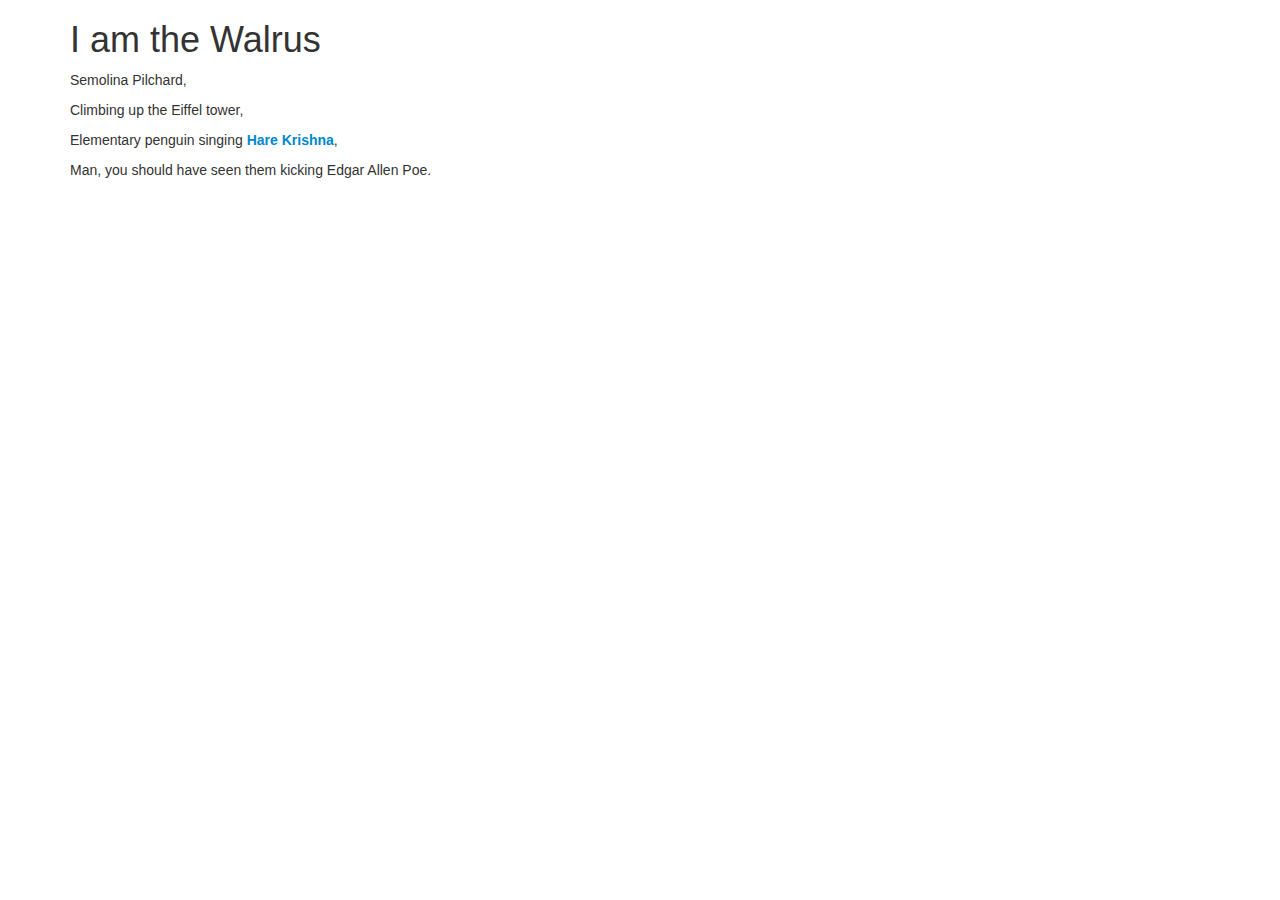
<file: index.html>
<!DOCTYPE html>
  <head>
    <title>I am the Walrus</title>
    <link rel="stylesheet" href="https://maxcdn.bootstrapcdn.com/bootstrap/3.3.7/css/bootstrap.min.css" integrity="sha384-BVYiiSIFeK1dGmJRAkycuHAHRg32OmUcww7on3RYdg4Va+PmSTsz/K68vbdEjh4u" crossorigin="anonymous">
    <link rel="stylesheet" href="css/styles.css">
  </head>
  <script src="js/jquery-3.4.1.js"></script>
  <script src="js/scripts.js"></script>
  <body>
    <div class="container">
      <h1>I am the Walrus</h1>
      <div id="initially-hidden">
        <p>Semolina Pilchard,</p>
        <p>Climbing up the Eiffel tower,</p>
        <p>Elementary penguin singing <span class="clickable">Hare Krishna</span>,</p>
        <p>Man, you should have seen them kicking Edgar Allen Poe.</p>
      </div>

      <div id="initially-showing">
        <p>I am the <span class="clickable">Eggman</span></p>
        <img src="img/walrus.jpg" alt="walrus in red sport coat">
      </div>
    </div>
  </body>
</html>
</file>
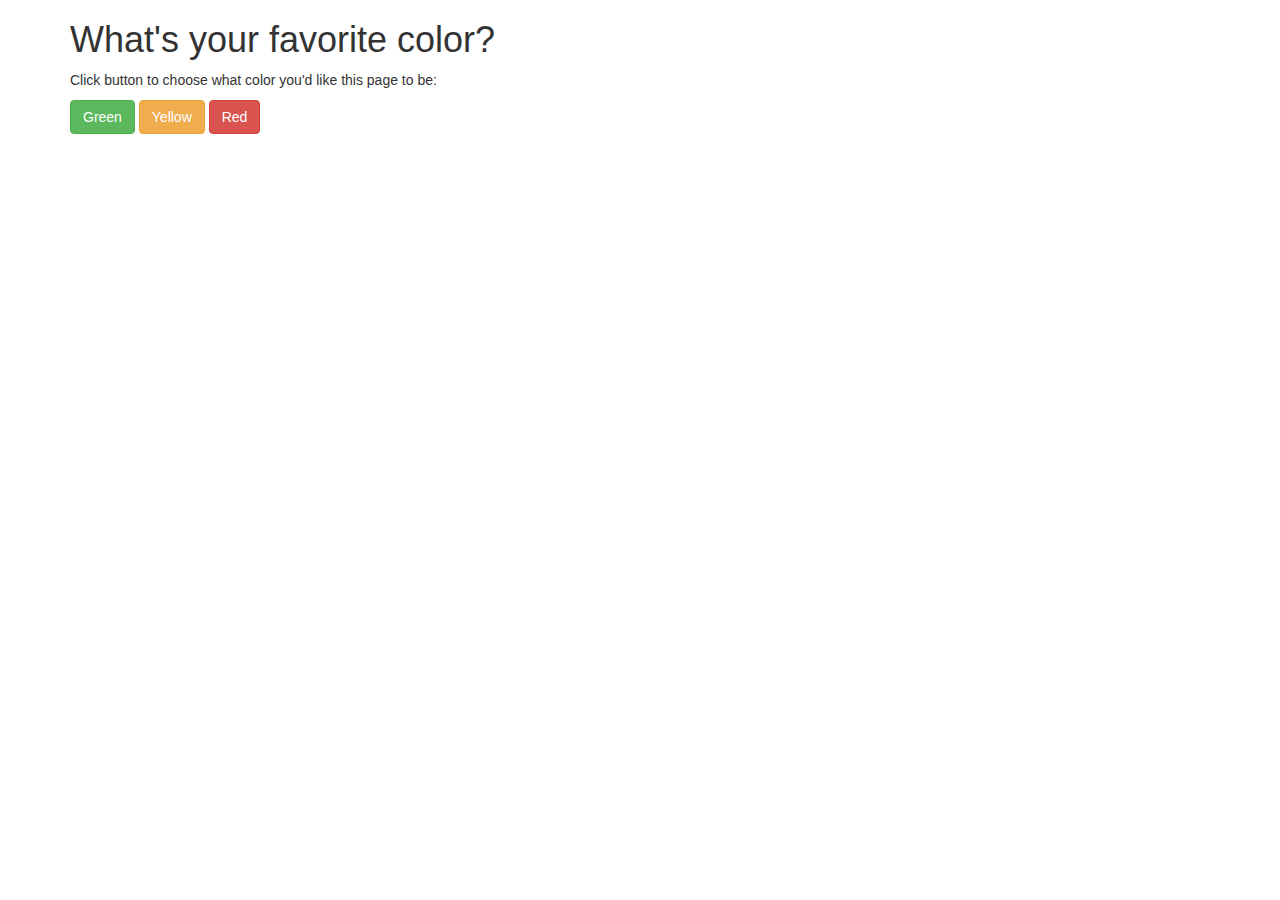
<file: colors.html>
<!DOCTYPE html>
  <head>
    <title>Colors</title>
    <link rel="stylesheet" href="https://maxcdn.bootstrapcdn.com/bootstrap/3.3.7/css/bootstrap.min.css" integrity="sha384-BVYiiSIFeK1dGmJRAkycuHAHRg32OmUcww7on3RYdg4Va+PmSTsz/K68vbdEjh4u" crossorigin="anonymous">
    <link rel="stylesheet" href="css/styles.css">
  </head>
  <script src="js/jquery-3.4.1.js"></script>
  <script src="js/scripts.js"></script>
  <body>
    <div class="container">
      <h1>What's your favorite color?</h1>
      <p>Click button to choose what color you'd like this page to be:</p>
      <button class="btn btn-success" id="green">Green</button>
      <button class="btn btn-warning" id="yellow">Yellow</button>
      <button class="btn btn-danger" id="red">Red</button>
    </div>
  </body>
</html>
</file>
<file: css/styles.css>
#initially-showing {
  display: none;
}

.clickable {
  /* text-emphasis-style: circle; */
  font-weight: bold;
  cursor: pointer;
  color: #0088cc;
}

.clickable:hover {
  text-decoration: underline;
}

img {
  margin: 20px;
}
</file>
